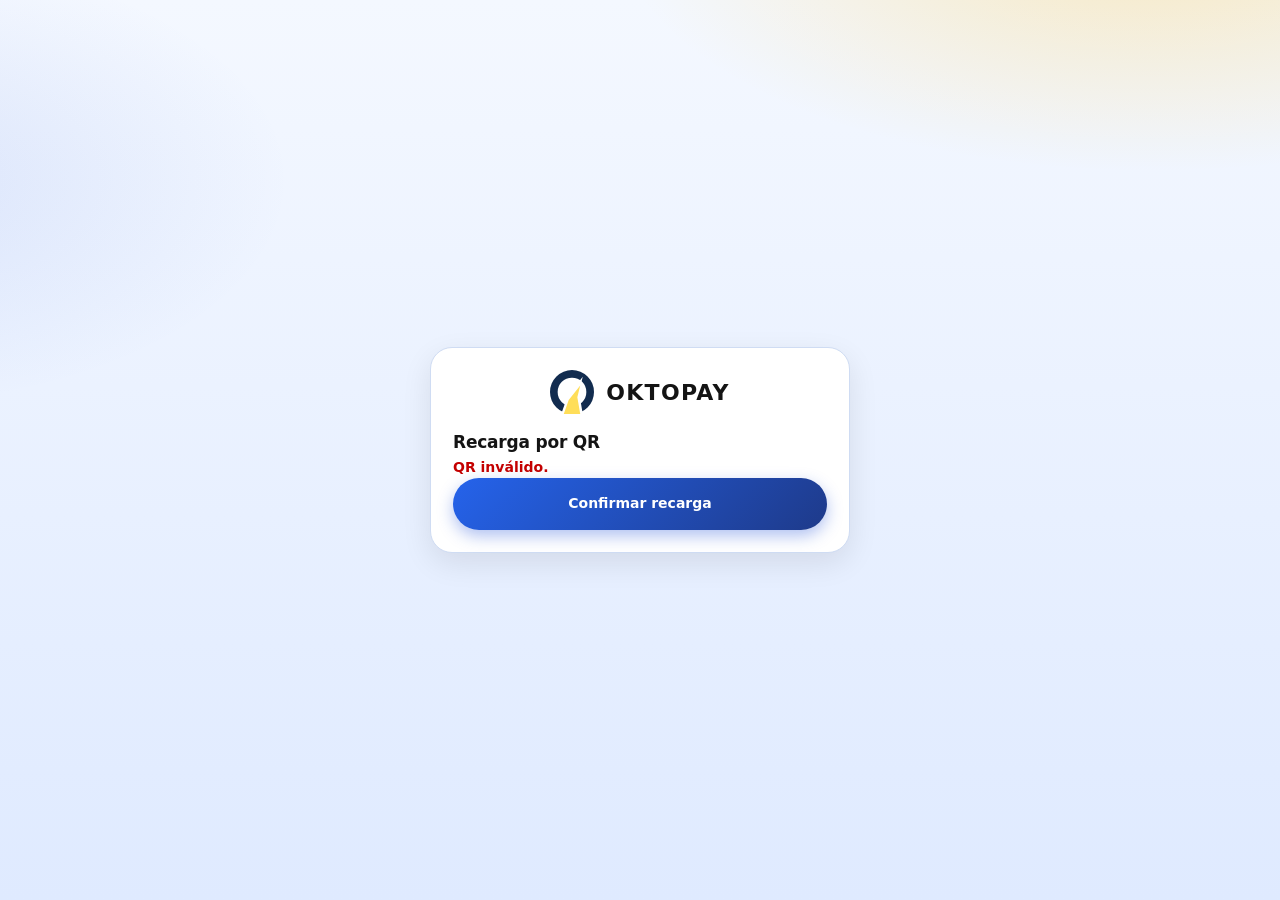
<file: pagar.html>
<!doctype html>
<html lang="pt-BR">
<head>
  <meta charset="utf-8">
  <meta name="viewport" content="width=device-width, initial-scale=1, viewport-fit=cover">
  <meta name="okto-guard" content="off">
  <link rel="icon" href="logo.svg" type="image/svg+xml">
  <title>OKTOPAY · Recarga por QR</title>
  <script>
    (function () {
      var t = null;
      try { t = localStorage.getItem("oktopay-tema"); } catch (e) {}
      if (t !== "dark" && t !== "light") t = matchMedia("(prefers-color-scheme: dark)").matches ? "dark" : "light";
      document.documentElement.dataset.theme = t;
      document.documentElement.dataset.paleta = "oceano";
    })();
  </script>
  <link rel="stylesheet" href="style.css">
</head>
<body>
<main class="auth">
  <section class="cartao auth-card" aria-labelledby="t-auth">
    <div class="auth-marca"><img src="logo.svg" alt="" width="44" height="44"><span>OKTOPAY</span></div>
    <h2 id="t-auth">Recarga por QR</h2>
    <p class="sub" id="sub">Carregando…</p>
    <div class="qr-valor" id="valor" hidden></div>
    <p class="auth-msg" id="msg" role="alert" aria-live="polite"></p>
    <button class="btn" type="button" id="btn" hidden>Confirmar recarga</button>
    <p class="sub" id="nota" hidden>Você não paga nada e não precisa de conta. O pedido só vira saldo depois que a operação aprovar.</p>
  </section>
</main>
<script>
  const FN = "https://hlwanayvphieizohlltp.supabase.co/functions/v1/qr";
  const token = new URLSearchParams(location.search).get("t") || "";
  const $ = (id) => document.getElementById(id);
  const brl = (n) => Number(n).toLocaleString("pt-BR", { style: "currency", currency: "BRL" });
  const erro = (t) => { $("sub").textContent = ""; $("msg").className = "auth-msg erro"; $("msg").textContent = t; };

  (async () => {
    if (!token) return erro("QR inválido.");
    try {
      const r = await fetch(FN + "?t=" + encodeURIComponent(token));
      const d = await r.json();
      if (!r.ok) return erro(d.erro || "Não foi possível abrir este QR.");
      $("sub").textContent = "Adicionar saldo na carteira de " + d.nome;
      $("valor").textContent = brl(d.valor); $("valor").hidden = false;
      $("btn").hidden = false; $("nota").hidden = false;
      $("btn").addEventListener("click", async () => {
        $("btn").disabled = true; $("msg").className = "auth-msg"; $("msg").textContent = "Enviando…";
        try {
          const r2 = await fetch(FN, { method: "POST", headers: { "Content-Type": "application/json" }, body: JSON.stringify({ acao: "confirmar", token }) });
          const d2 = await r2.json();
          if (!r2.ok) { $("btn").disabled = false; return erro(d2.erro || "Não foi possível confirmar."); }
          $("btn").hidden = true; $("nota").hidden = true;
          $("sub").textContent = "Tudo certo!";
          $("msg").className = "auth-msg ok"; $("msg").textContent = d2.aviso;
        } catch (e) { $("btn").disabled = false; erro("Sem conexão. Tente de novo."); }
      });
    } catch (e) { erro("Sem conexão. Tente de novo."); }
  })();
</script>
</body>
</html>
</file>
<file: style.css>
/* OKTOPAY · front-end (interface do visitante + painel)
   Implementa: SPEC_DO_AGENTE.md seções 3 (Entrada/Saída) e 7 (casos de teste na tela).
   Paleta: preto, vermelho e dourado (bandeira da Alemanha). Tema claro/escuro via [data-theme]. */

:root {
  --bg: #fffaf0;
  --bg-2: #ffefbf;
  --surface: #ffffff;
  --ink: #141414;
  --muted: #6b6558;
  --line: #f1dfa6;
  --brand: #ffce00;
  --brand-2: #dd0000;
  --brand-dark: #7a5800;
  --brand-soft: #fff3c2;
  --navy: #0b0b0b;
  --navy-2: #2b2b2b;
  --ok: #17a05d;
  --ok-soft: #dcf5e8;
  --err: #c40000;
  --err-soft: #fde1e1;
  --warn: #7a5800;
  --warn-soft: #fff1b8;
  --radius: 22px;
  --shadow: 0 10px 30px rgba(0, 0, 0, .09);
  --shadow-hover: 0 16px 38px rgba(0, 0, 0, .16);
  --grad-brand: linear-gradient(135deg, var(--g1), var(--g2));
  --g1: #e60000; --g2: #a80000;
  --a1-rgb: 255, 206, 0; --a2-rgb: 221, 0, 0;
  --brand-3: #ff9a00;
  --cat1: #dd0000; --cat2: #ffce00; --cat3: #6b6b6b; --cat4: #8c0000; --cat5: #b38600;
  --fg1: #fff; --fg2: #111; --fg3: #fff; --fg4: #fff; --fg5: #fff;
  --flag: linear-gradient(90deg, var(--f1) 0 33.33%, var(--brand-2) 33.33% 66.66%, var(--brand) 66.66% 100%);
  --f1: #000;
  --well: #fffaf0;
  --nav-h: 66px;
  color-scheme: light;
}

/* modo escuro: fundo bem escuro, cards "elevados" e bordas visíveis */
:root[data-theme="dark"] {
  --bg: #07070a;
  --bg-2: #101015;
  --surface: #202028;
  --well: #111116;
  --ink: #f8f2e4;
  --muted: #b8b2c2;
  --line: #43434f;
  --brand: #ffce00;
  --brand-2: #ff3030;
  --brand-dark: #ffe27a;
  --brand-soft: #3d3200;
  --navy: #000000;
  --navy-2: #26262e;
  --ok: #55d894;
  --ok-soft: #12362a;
  --err: #ff8080;
  --err-soft: #43191b;
  --warn: #ffd84d;
  --warn-soft: #3a2f06;
  --shadow: 0 12px 32px rgba(0, 0, 0, .65), inset 0 1px 0 rgba(255, 255, 255, .07);
  --shadow-hover: 0 18px 40px rgba(0, 0, 0, .8), inset 0 1px 0 rgba(255, 255, 255, .1);
  color-scheme: dark;
}
:root[data-theme="dark"] .cartao { background-image: linear-gradient(180deg, rgba(255, 255, 255, .045), rgba(255, 255, 255, 0) 55%); border-color: var(--line); }
:root[data-theme="dark"] .cartao:hover { border-color: #5a5a68; }
:root[data-theme="dark"] .saldo { border: 1px solid rgba(var(--a1-rgb), .35); }
:root[data-theme="dark"] .topo { box-shadow: 0 8px 26px rgba(0, 0, 0, .8); }
:root[data-theme="dark"] .atalhos button:hover { color: #fff; }
:root[data-theme="dark"] .barra { background: #34343e; }
:root[data-theme="dark"] .mini > div,
:root[data-theme="dark"] .rasc { border-color: #3a3a46; }
:root[data-theme="dark"] .extrato li { border-bottom: 1px solid #2c2c36; border-radius: 0; margin: 0; padding-left: 0; padding-right: 0; }
:root[data-theme="dark"] .extrato li:last-child { border-bottom: 0; }
:root[data-theme="dark"] .extrato li:hover { background: rgba(var(--a1-rgb), .06); }

* { box-sizing: border-box; }
html { -webkit-text-size-adjust: 100%; scroll-behavior: smooth; scroll-padding-top: calc(var(--nav-h) + 16px); }

body {
  margin: 0;
  color: var(--ink);
  font-family: "Inter", system-ui, -apple-system, "Segoe UI", Roboto, Helvetica, Arial, sans-serif;
  line-height: 1.5;
  min-height: 100vh;
  background:
    radial-gradient(900px 420px at 90% -80px, rgba(var(--a1-rgb), .26), transparent 60%),
    radial-gradient(700px 380px at -10% 20%, rgba(var(--a2-rgb), .10), transparent 60%),
    linear-gradient(180deg, var(--bg), var(--bg-2));
  background-color: var(--bg-2);
  background-repeat: no-repeat;
  transition: background-color .3s ease, color .3s ease;
}

h1, h2, h3 { margin: 0; line-height: 1.2; letter-spacing: -.2px; }
p { margin: 0; }
button, input, textarea { font: inherit; color: inherit; }

/* ---------- ícones ---------- */
.i {
  width: 20px; height: 20px; flex: none;
  fill: none; stroke: currentColor; stroke-width: 2; stroke-linecap: round; stroke-linejoin: round;
}
.i.p { width: 16px; height: 16px; }
.i.g { width: 24px; height: 24px; }

/* ---------- animações ---------- */
@keyframes subir { from { opacity: 0; transform: translateY(14px); } to { opacity: 1; transform: none; } }
@keyframes crescer { from { width: 0; } to { width: var(--p); } }
@keyframes brilho { 0% { background-position: 0% 50%; } 100% { background-position: 200% 50%; } }
@keyframes pulso { 0% { box-shadow: 0 0 0 0 rgba(23, 160, 93, .55); } 100% { box-shadow: 0 0 0 10px rgba(23, 160, 93, 0); } }

.col > * { animation: subir .55s cubic-bezier(.2, .7, .2, 1) both; }
.col > *:nth-child(2) { animation-delay: .1s; }

/* ---------- navbar ---------- */
.topo {
  background:
    linear-gradient(120deg, var(--navy), var(--navy-2));
  color: #fff;
  position: sticky; top: 0; z-index: 30;
  box-shadow: 0 6px 22px rgba(0, 0, 0, .35);
}
.topo-in {
  max-width: 1180px; margin: 0 auto; height: var(--nav-h); padding: 0 16px;
  display: flex; align-items: center; gap: 18px;
}
.marca { display: flex; align-items: center; gap: 12px; font-weight: 900; font-size: 21px; letter-spacing: 1px; color: #fff; text-decoration: none; }
.marca-logo {
  width: 40px; height: 40px; border-radius: 13px;
  background: var(--grad-brand);
  display: grid; place-items: center; color: #fff;
  box-shadow: 0 6px 16px rgba(var(--a2-rgb), .45);
  transform: rotate(-6deg); transition: transform .25s ease;
}
.marca:hover .marca-logo { transform: rotate(6deg) scale(1.08); }
.marca small { display: block; font-weight: 500; font-size: 11px; opacity: .72; letter-spacing: .3px; }

.nav-links { display: flex; gap: 4px; margin: 0 auto; background: rgba(255, 255, 255, .08); padding: 4px; border-radius: 999px; }
.nav-links a {
  display: inline-flex; align-items: center; gap: 8px;
  color: #fff; text-decoration: none; font-size: 14px; font-weight: 600;
  padding: 8px 14px; border-radius: 999px; opacity: .78; transition: all .2s ease; white-space: nowrap;
}
.nav-links a:hover { opacity: 1; background: rgba(255, 255, 255, .12); }
.nav-links a.ativo { background: var(--grad-brand); opacity: 1; box-shadow: 0 4px 12px rgba(var(--a2-rgb), .45); }

.topo-acoes { display: flex; align-items: center; gap: 10px; margin-left: auto; }
.nav-links + .topo-acoes { margin-left: 0; }

.icone-btn {
  width: 40px; height: 40px; border-radius: 12px; border: 0; cursor: pointer;
  display: grid; place-items: center; color: #fff;
  background: rgba(255, 255, 255, .1); transition: background .2s ease, transform .15s ease;
}
.icone-btn:hover { background: rgba(255, 255, 255, .2); transform: translateY(-1px); }
.icone-btn:active { transform: scale(.94); }
.icone-btn .sol { display: none; }
:root[data-theme="dark"] .icone-btn .sol { display: block; }
:root[data-theme="dark"] .icone-btn .lua { display: none; }

.perfil { border: 0; color: inherit; font: inherit; text-align: left; cursor: pointer; display: flex; align-items: center; gap: 10px; padding: 4px 12px 4px 4px; border-radius: 999px; background: rgba(255, 255, 255, .08); }
.avatar {
  width: 32px; height: 32px; border-radius: 50%; display: grid; place-items: center;
  background: var(--brand); color: #111; font-weight: 900; font-size: 12px;
}
.perfil-txt { font-size: 13px; font-weight: 700; line-height: 1.2; }
.perfil-txt small { display: block; font-weight: 500; font-size: 11px; opacity: .7; letter-spacing: 1px; }

/* barra inferior (celular) */
.tabbar {
  display: none;
  position: fixed; left: 0; right: 0; bottom: 0; z-index: 30;
  background: linear-gradient(120deg, var(--navy), var(--navy-2));
  border-top: 1px solid rgba(255, 255, 255, .14);
  padding: 6px 6px calc(6px + env(safe-area-inset-bottom));
  justify-content: space-around;
}
.tabbar a {
  flex: 1; display: flex; flex-direction: column; align-items: center; gap: 2px;
  color: #fff; text-decoration: none; font-size: 11px; font-weight: 600;
  padding: 6px 2px; border-radius: 12px; opacity: .65; transition: all .2s ease;
}
.tabbar a.ativo { opacity: 1; background: rgba(255, 255, 255, .1); color: var(--brand); }

/* ---------- layout ---------- */
.pagina { max-width: 1180px; margin: 0 auto; padding: 18px 16px 56px; }

.aviso-fixo {
  display: flex; align-items: center; gap: 10px;
  background: var(--warn-soft); color: var(--warn);
  border: 1px dashed var(--brand); border-radius: 14px;
  padding: 11px 16px; font-size: 14px; font-weight: 700; margin-bottom: 18px;
}

/* duas colunas independentes: sem buraco em branco */
.grade { display: grid; gap: 18px; grid-template-columns: minmax(0, 1fr); align-items: stretch; }
.col { display: flex; flex-direction: column; gap: 18px; min-width: 0; }
.col > :last-child { flex: 1; }

@media (min-width: 900px) {
  .grade { grid-template-columns: minmax(0, 1fr) minmax(0, 1.08fr); }
}

/* no celular as colunas "somem" e a ordem passa a ser pela importância */
@media (max-width: 899px) {
  .col { display: contents; }
  .col > * { animation-delay: 0s !important; }
}

.cartao {
  background: var(--surface);
  border: 1px solid var(--line);
  border-radius: var(--radius);
  box-shadow: var(--shadow);
  padding: 22px;
  transition: transform .25s ease, box-shadow .25s ease, background .3s ease;
}
.cartao:hover { transform: translateY(-3px); box-shadow: var(--shadow-hover); }
.cartao h2 { font-size: 17px; margin-bottom: 4px; font-weight: 800; display: flex; align-items: center; gap: 10px; }
.cartao h2 .i { color: var(--brand-2); }
:root[data-theme="dark"] .cartao h2 .i { color: var(--brand); }
.sub { color: var(--muted); font-size: 13px; }

/* ---------- saldo ---------- */
.saldo {
  position: relative; overflow: hidden;
  background:
    radial-gradient(260px 200px at 100% 0%, rgba(var(--a1-rgb), .45), transparent 70%),
    radial-gradient(220px 200px at 0% 120%, rgba(var(--a2-rgb), .35), transparent 70%),
    linear-gradient(140deg, var(--navy), var(--navy-2));
  color: #fff;
  border: 0;
}
.saldo::after {
  content: ""; position: absolute; right: -50px; top: -50px; width: 170px; height: 170px;
  border-radius: 50%; border: 28px solid rgba(255, 255, 255, .06); pointer-events: none;
}
.saldo-topo { display: flex; justify-content: space-between; align-items: center; gap: 10px; position: relative; z-index: 1; }
.saldo .rotulo { font-size: 13px; opacity: .8; font-weight: 600; text-transform: uppercase; letter-spacing: 1px; display: flex; align-items: center; gap: 8px; }
.olho {
  width: 38px; height: 38px; border-radius: 12px; border: 0; cursor: pointer; color: #fff;
  background: rgba(255, 255, 255, .14); display: grid; place-items: center;
  transition: background .2s ease, transform .15s ease;
}
.olho:hover { background: rgba(255, 255, 255, .26); }
.olho:active { transform: scale(.92); }
.olho .fechado { display: none; }
.saldo.oculto .olho .aberto { display: none; }
.saldo.oculto .olho .fechado { display: block; }

.saldo .valor {
  font-size: 46px; font-weight: 900; margin: 6px 0 14px; letter-spacing: -1.5px; position: relative; z-index: 1;
  background: linear-gradient(100deg, #fff 20%, var(--brand) 50%, #fff 80%);
  background-size: 200% auto;
  -webkit-background-clip: text; background-clip: text; color: transparent;
  animation: brilho 5s linear infinite;
  font-variant-numeric: tabular-nums;
}
.saldo.oculto .valor { animation: none; letter-spacing: 1px; }
.saldo .linha { display: flex; gap: 22px; flex-wrap: wrap; font-size: 13px; opacity: .92; position: relative; z-index: 1; }
.saldo .linha b { display: block; font-size: 17px; margin-top: 2px; font-variant-numeric: tabular-nums; }
.saldo .cartao-num {
  margin-top: 16px; font-size: 13px; letter-spacing: 3px; opacity: .85; position: relative; z-index: 1;
  display: inline-flex; align-items: center; gap: 8px; padding: 6px 14px; border-radius: 999px; background: rgba(255, 255, 255, .1);
}
.acoes { display: flex; gap: 10px; margin-top: 18px; flex-wrap: wrap; position: relative; z-index: 1; }

/* ---------- botões ---------- */
.btn {
  display: inline-flex; align-items: center; justify-content: center; gap: 8px;
  border: 0; cursor: pointer; border-radius: 999px;
  padding: 12px 22px; font-weight: 800; font-size: 14px;
  background: var(--grad-brand); color: #fff;
  box-shadow: 0 6px 16px rgba(var(--a2-rgb), .35);
  transition: transform .15s ease, box-shadow .15s ease, filter .15s ease;
}
.btn:hover { transform: translateY(-2px); box-shadow: 0 10px 22px rgba(var(--a2-rgb), .45); filter: brightness(1.05); }
.btn:active { transform: scale(.96); }
.btn:disabled { opacity: .5; cursor: not-allowed; transform: none; box-shadow: none; }
.btn.claro { background: rgba(255, 255, 255, .16); color: #fff; box-shadow: none; backdrop-filter: blur(4px); }
.btn.claro:hover { background: rgba(255, 255, 255, .26); box-shadow: none; }
.btn.ok { background: linear-gradient(135deg, #17a05d, #0f8a4c); box-shadow: 0 6px 16px rgba(23, 160, 93, .35); }
.btn.perigo { background: transparent; color: var(--err); border: 2px solid var(--err); box-shadow: none; }
.btn.perigo:hover { background: var(--err-soft); box-shadow: none; }
.btn.fantasma { background: var(--brand-soft); color: var(--brand-dark); box-shadow: none; }
:focus-visible { outline: 3px solid var(--brand); outline-offset: 3px; }

/* ---------- categorias ---------- */
#gastos { display: flex; flex-direction: column; }
.cat { margin-top: 16px; display: grid; gap: 14px; flex: 1; align-content: space-between; }
.cat-item .topo-linha { display: flex; justify-content: space-between; gap: 8px; font-size: 14px; margin-bottom: 6px; }
.cat-item .topo-linha span:last-child { font-weight: 800; white-space: nowrap; }
.barra { height: 12px; background: var(--line); border-radius: 999px; overflow: hidden; }
.barra i {
  display: block; height: 100%; width: var(--p); border-radius: 999px;
  background: linear-gradient(90deg, var(--cor, var(--brand)), color-mix(in srgb, var(--cor, var(--brand)) 60%, #fff));
  animation: crescer 1.1s cubic-bezier(.2, .7, .2, 1) both .3s;
}

.mini { margin-top: auto; padding-top: 18px; display: grid; grid-template-columns: repeat(3, minmax(0, 1fr)); gap: 10px; }
.mini > div { background: var(--well); border: 1px solid var(--line); border-radius: 16px; padding: 12px; }
.mini .i { color: var(--brand-2); margin-bottom: 4px; }
:root[data-theme="dark"] .mini .i { color: var(--brand); }
.mini b { display: block; font-size: 16px; line-height: 1.2; }
.mini span { font-size: 12px; color: var(--muted); }
@media (max-width: 420px) { .mini { gap: 8px; } .mini > div { padding: 10px; } .mini b { font-size: 14px; } .mini span { font-size: 11px; } }

/* ---------- extrato ---------- */
#extrato { display: flex; flex-direction: column; }
.extrato { list-style: none; margin: 12px 0 0; padding: 0; }
.extrato li {
  display: grid; grid-template-columns: auto 1fr auto; gap: 14px; align-items: center;
  padding: 11px 8px; margin: 0 -8px; border-radius: 14px; transition: background .2s ease;
}
.extrato li:hover { background: var(--brand-soft); }
.ico {
  width: 42px; height: 42px; border-radius: 14px; display: grid; place-items: center;
  background: var(--brand-soft); color: var(--brand-dark); transition: transform .2s ease;
}
.ico.estorno, .ico.recarga { background: var(--ok-soft); color: var(--ok); }
.ico.saque { background: var(--err-soft); color: var(--err); }
.extrato li:hover .ico { transform: scale(1.1) rotate(-6deg); }
.extrato .nome { font-weight: 700; font-size: 14px; }
.extrato .meta { color: var(--muted); font-size: 12px; }
.extrato .quanto { font-weight: 800; font-size: 14px; text-align: right; white-space: nowrap; }
.pos { color: var(--ok); }
.neg { color: var(--ink); }

/* ---------- assistente ---------- */
.assistente { position: relative; overflow: hidden; }
.assistente::before { content: ""; position: absolute; left: 0; right: 0; top: 0; height: 6px; background: var(--flag); }
.assistente h2 { margin-top: 4px; }
.assistente textarea {
  width: 100%; min-height: 90px; resize: vertical; margin-top: 10px;
  background: var(--well); border: 2px solid var(--line); border-radius: 16px; padding: 14px;
  transition: border-color .2s ease, box-shadow .2s ease;
}
.assistente textarea:focus { border-color: var(--brand); outline: none; box-shadow: 0 0 0 4px rgba(var(--a1-rgb), .35); }
.rodape-form { display: flex; justify-content: space-between; align-items: center; gap: 10px; margin-top: 12px; flex-wrap: wrap; }
.contador { font-size: 12px; color: var(--muted); font-variant-numeric: tabular-nums; }

.atalhos { display: flex; flex-wrap: wrap; gap: 8px; margin-top: 14px; }
.atalhos button {
  border: 1.5px solid var(--line); background: var(--well); cursor: pointer;
  border-radius: 999px; padding: 8px 14px; font-size: 13px; font-weight: 600;
  transition: all .18s ease;
}
.atalhos button:hover {
  border-color: transparent; background: var(--grad-brand); color: #fff;
  transform: translateY(-2px); box-shadow: 0 6px 14px rgba(var(--a2-rgb), .3);
}

.resposta {
  margin-top: 18px; padding: 16px 18px; border-radius: 16px;
  background: var(--well); border: 1px solid var(--line); border-left: 5px solid var(--brand);
  font-size: 15px; animation: subir .4s ease both;
}
.resposta:empty { display: none; }
.resposta p { margin: 0 0 10px; }
.resposta p:last-child, .resposta ul:last-child { margin-bottom: 0; }
.resposta ul { margin: 0 0 10px; padding-left: 20px; }
.resposta li { margin-bottom: 4px; }
.resposta.erro { background: var(--err-soft); color: var(--err); border-color: transparent; border-left-color: var(--err); }

/* ---------- memória da conversa (assistente) ---------- */
.memoria { margin-top: 14px; padding: 12px 14px; border-radius: 16px; background: var(--well); border: 1px solid var(--line); }
.mem-topo { display: flex; align-items: center; justify-content: space-between; gap: 10px; flex-wrap: wrap; }
.mem-titulo { display: flex; align-items: baseline; gap: 8px; flex-wrap: wrap; font-size: 13px; font-weight: 800; }
.mem-titulo .i { color: var(--brand-2); align-self: center; }
:root[data-theme="dark"] .mem-titulo .i { color: var(--brand); }
.mem-titulo small { color: var(--muted); font-size: 12px; font-weight: 600; }
.btn-limpar {
  display: inline-flex; align-items: center; gap: 6px; cursor: pointer;
  border: 1.5px solid var(--line); background: var(--surface); color: var(--ink);
  border-radius: 999px; padding: 7px 14px; font-size: 13px; font-weight: 700;
  transition: all .18s ease;
}
.btn-limpar:hover:not(:disabled) { border-color: var(--brand-2); color: var(--brand-2); }
.btn-limpar:disabled { opacity: .5; cursor: not-allowed; }
.mem-barra { margin-top: 10px; height: 8px; border-radius: 999px; background: var(--line); overflow: hidden; }
.mem-barra > i { display: block; height: 100%; width: 0; border-radius: inherit; background: var(--ok); transition: width .4s ease, background .2s ease; }
.mem-barra.atencao > i { background: var(--brand-3); }
.mem-barra.cheio > i { background: var(--err); }
.mem-detalhe { margin: 8px 0 0; font-size: 12px; color: var(--muted); font-variant-numeric: tabular-nums; }

.conversa { display: grid; gap: 10px; margin-top: 14px; max-height: 55vh; overflow-y: auto; padding-right: 4px; }
.conversa:empty { display: none; }
.msg { max-width: 92%; padding: 12px 14px; border-radius: 16px; font-size: 15px; overflow-wrap: anywhere; animation: subir .3s ease both; }
.msg p { margin: 0 0 8px; }
.msg p:last-child, .msg ul:last-child { margin-bottom: 0; }
.msg ul { margin: 0 0 8px; padding-left: 20px; }
.msg li { margin-bottom: 4px; }
.msg.eu { justify-self: end; background: var(--brand-soft); border: 1px solid var(--line); white-space: pre-wrap; }
.msg.ia { justify-self: start; background: var(--well); border: 1px solid var(--line); border-left: 5px solid var(--brand); }
.msg.pensando { color: var(--muted); font-style: italic; }
.conversa-aviso { justify-self: center; text-align: center; font-size: 12px; font-weight: 700; color: var(--warn); background: var(--warn-soft); border-radius: 999px; padding: 6px 14px; }

.passos { margin-top: 16px; }
.passos h3 { font-size: 12px; text-transform: uppercase; letter-spacing: 1px; color: var(--muted); margin-bottom: 10px; }
.passos ol { list-style: none; margin: 0; padding: 0; display: grid; gap: 8px; }
.passo {
  display: grid; grid-template-columns: auto 1fr; gap: 12px; align-items: start;
  font-size: 13px; padding: 10px 12px; border-radius: 12px; animation: subir .35s ease both;
}
.passo:nth-child(2) { animation-delay: .06s; }
.passo:nth-child(3) { animation-delay: .12s; }
.passo:nth-child(4) { animation-delay: .18s; }
.passo.ok { background: var(--ok-soft); }
.passo.falhou { background: var(--err-soft); }
.passo .marca-passo {
  width: 22px; height: 22px; border-radius: 50%; display: grid; place-items: center;
  font-weight: 900; font-size: 12px; color: #fff;
}
.passo.ok .marca-passo { background: var(--ok); }
.passo.falhou .marca-passo { background: var(--err); }
.passo code { font-weight: 800; }
.passo .detalhe { color: var(--muted); display: block; word-break: break-word; }

.meta-exec { margin-top: 12px; font-size: 12px; color: var(--muted); }

.carregando .btn-enviar { animation: brilho 1s linear infinite; background-size: 200% auto; }

/* ---------- painel ---------- */
.painel-grade { display: grid; gap: 18px; grid-template-columns: minmax(0, 1fr); }
@media (min-width: 900px) { .painel-grade { grid-template-columns: minmax(0, 1fr) minmax(0, 1.1fr); align-items: start; } }

.login { display: flex; gap: 10px; flex-wrap: wrap; margin-top: 14px; }
.login input {
  flex: 1 1 220px; background: var(--well); border: 2px solid var(--line);
  border-radius: 999px; padding: 12px 18px; transition: all .2s ease;
}
.login input:focus { border-color: var(--brand); outline: none; box-shadow: 0 0 0 4px rgba(var(--a1-rgb), .35); }

.lista-rasc { display: grid; gap: 14px; margin-top: 16px; }
.rasc {
  border: 1px solid var(--line); border-left: 5px solid var(--brand); border-radius: 16px;
  padding: 16px; background: var(--well); display: grid; gap: 8px;
  transition: transform .2s ease, box-shadow .2s ease;
}
.rasc:hover { transform: translateX(3px); box-shadow: var(--shadow); }
.rasc-topo { display: flex; justify-content: space-between; align-items: center; gap: 10px; flex-wrap: wrap; }
.rasc .tipo { font-weight: 900; text-transform: capitalize; }
.rasc .valor { font-weight: 900; font-size: 22px; letter-spacing: -.5px; }
.rasc .just { font-size: 14px; }
.rasc .ev { font-size: 12px; color: var(--muted); word-break: break-word; }
.rasc .botoes { display: flex; gap: 8px; flex-wrap: wrap; margin-top: 6px; }

.selo { display: inline-flex; align-items: center; gap: 6px; padding: 4px 12px; border-radius: 999px; font-size: 12px; font-weight: 800; }
.selo.aguardando_aprovacao { background: var(--warn-soft); color: var(--warn); }
.selo.aguardando_aprovacao::before { content: ""; width: 8px; height: 8px; border-radius: 50%; background: var(--ok); animation: pulso 1.4s ease-out infinite; }
.selo.aprovado { background: var(--ok-soft); color: var(--ok); }
.selo.recusado { background: var(--err-soft); color: var(--err); }

.vazio { color: var(--muted); font-size: 14px; padding: 12px 0; }

.tabela-exec { width: 100%; border-collapse: collapse; font-size: 13px; margin-top: 10px; }
.tabela-exec th, .tabela-exec td { text-align: left; padding: 10px 8px; border-top: 1px solid var(--line); vertical-align: top; }
.tabela-exec th { color: var(--muted); font-weight: 700; border-top: 0; text-transform: uppercase; font-size: 11px; letter-spacing: .8px; }
.tabela-exec tbody tr { transition: background .15s ease; }
.tabela-exec tbody tr:hover { background: var(--brand-soft); }
.rolagem { overflow-x: auto; }

.rodape { text-align: center; color: var(--muted); font-size: 12px; margin-top: 32px; }

/* ---------- prêmios ---------- */
.pontos { position: relative; overflow: hidden;
  background:
    radial-gradient(260px 200px at 100% 0%, rgba(var(--a1-rgb), .5), transparent 70%),
    radial-gradient(220px 200px at 0% 120%, rgba(var(--a2-rgb), .4), transparent 70%),
    linear-gradient(140deg, var(--navy), var(--navy-2));
  color: #fff; border: 0;
}
:root[data-theme="dark"] .pontos { border: 1px solid rgba(var(--a1-rgb), .35); }
.saldo h2 .i, .pontos h2 .i { color: var(--brand) !important; }
.pontos .rotulo { font-size: 13px; opacity: .85; font-weight: 600; text-transform: uppercase; letter-spacing: 1px; display: flex; align-items: center; gap: 8px; }
.pontos .valor { font-size: 52px; font-weight: 900; letter-spacing: -1.5px; margin: 6px 0 2px; color: var(--brand); font-variant-numeric: tabular-nums; }
.pontos .valor small { font-size: 18px; font-weight: 700; color: #fff; opacity: .8; letter-spacing: 0; margin-left: 6px; }
.nivel { display: inline-flex; align-items: center; gap: 6px; padding: 5px 12px; border-radius: 999px; background: rgba(255, 255, 255, .12); font-size: 13px; font-weight: 700; margin-top: 6px; }
.nivel .i { color: var(--brand); }
.prog { margin-top: 18px; }
.prog .topo-linha { display: flex; justify-content: space-between; font-size: 13px; opacity: .9; margin-bottom: 6px; gap: 8px; }
.prog .barra { background: rgba(255, 255, 255, .16); height: 12px; }
.prog .barra i { background: linear-gradient(90deg, var(--brand), var(--brand-3)); }
.stats3 { display: flex; gap: 22px; flex-wrap: wrap; margin-top: 18px; font-size: 13px; opacity: .92; }
.stats3 b { display: block; font-size: 17px; margin-top: 2px; font-variant-numeric: tabular-nums; }

.regras { list-style: none; margin: 14px 0 0; padding: 0; display: grid; gap: 12px; }
.regras li { display: grid; grid-template-columns: auto 1fr auto; gap: 14px; align-items: center; }
.regras .nome { font-weight: 700; font-size: 14px; }
.regras .meta { color: var(--muted); font-size: 12px; }
.regras .pts { font-weight: 900; color: var(--ok); white-space: nowrap; }
.regras .pts.neg { color: var(--err); }

.tabela-premios { width: 100%; border-collapse: collapse; font-size: 14px; margin-top: 12px; }
.tabela-premios th { text-align: left; color: var(--muted); font-weight: 700; text-transform: uppercase; font-size: 11px; letter-spacing: .8px; padding: 8px 10px; }
.tabela-premios td { padding: 12px 10px; border-top: 1px solid var(--line); vertical-align: middle; }
.tabela-premios tbody tr { transition: background .15s ease; }
.tabela-premios tbody tr:hover { background: var(--brand-soft); }
.tabela-premios .premio { display: flex; align-items: center; gap: 12px; font-weight: 700; }
.tabela-premios .custo { font-weight: 900; font-variant-numeric: tabular-nums; white-space: nowrap; }
.tabela-premios .custo .i { color: var(--brand-2); vertical-align: -4px; margin-right: 4px; }
:root[data-theme="dark"] .tabela-premios .custo .i { color: var(--brand); }
.tabela-premios .acao { text-align: right; white-space: nowrap; }
.btn.pequeno { padding: 8px 16px; font-size: 13px; }
.btn.travado { background: var(--well); color: var(--muted); border: 1px solid var(--line); box-shadow: none; cursor: not-allowed; }
.btn.travado:hover { transform: none; box-shadow: none; filter: none; }
.faltam { display: block; font-size: 11px; color: var(--muted); font-weight: 600; margin-top: 2px; }
.aviso-resgate { margin-top: 14px; }
.aviso-resgate:empty { display: none; }
.nota { color: var(--muted); font-size: 12px; margin-top: 14px; }

@media (max-width: 640px) {
  .tabela-premios thead { display: none; }
  .tabela-premios, .tabela-premios tbody, .tabela-premios tr, .tabela-premios td { display: block; width: 100%; }
  .tabela-premios tr { border-top: 1px solid var(--line); padding: 12px 0; display: grid; grid-template-columns: 1fr auto; gap: 4px 12px; align-items: center; }
  .tabela-premios td { border: 0; padding: 0; width: auto; }
  .tabela-premios td.categ { grid-column: 1; color: var(--muted); font-size: 12px; }
  .tabela-premios td.premio-c { grid-column: 1; }
  .tabela-premios td.custo { grid-column: 2; grid-row: 1; text-align: right; }
  .tabela-premios td.acao { grid-column: 2; grid-row: 2; }
}

/* ---------- paginação (uso com uma mão) ---------- */
.lista-pag.t-prox { animation: entraDir .28s ease both; }
.lista-pag.t-ant { animation: entraEsq .28s ease both; }
@keyframes entraDir { from { opacity: 0; transform: translateX(26px); } to { opacity: 1; transform: none; } }
@keyframes entraEsq { from { opacity: 0; transform: translateX(-26px); } to { opacity: 1; transform: none; } }
.area-pag { touch-action: pan-y; }

.pager { display: flex; align-items: center; gap: 10px; margin-top: 14px; padding-top: 12px; border-top: 1px solid var(--line); }
.pager[hidden] { display: none; }
.pg-btn {
  flex: 1; min-height: 52px; border-radius: 16px; border: 1.5px solid var(--line); background: var(--well);
  font-weight: 800; font-size: 14px; display: flex; align-items: center; justify-content: center; gap: 6px; cursor: pointer;
  transition: transform .12s ease, border-color .15s ease, background .15s ease;
}
.pg-btn:not(:disabled):hover { border-color: var(--brand-2); }
.pg-btn:not(:disabled):active { transform: scale(.95); }
.pg-btn.prox { background: var(--grad-brand); border-color: transparent; color: #fff; box-shadow: 0 6px 14px rgba(var(--a2-rgb), .3); }
.pg-btn:disabled { opacity: .38; cursor: not-allowed; box-shadow: none; }
.pg-info { min-width: 70px; text-align: center; font-size: 13px; color: var(--muted); font-variant-numeric: tabular-nums; }
.pg-info b { color: var(--ink); font-size: 17px; }
.pg-dots { display: flex; gap: 4px; justify-content: center; margin-top: 5px; }
.pg-dots i { width: 6px; height: 6px; border-radius: 50%; background: var(--line); transition: all .2s ease; }
.pg-dots i.on { width: 18px; border-radius: 99px; background: var(--brand-2); }
:root[data-theme="dark"] .pg-dots i.on { background: var(--brand); }

/* ---------- filtros (chips) ---------- */
.chips { display: flex; gap: 8px; overflow-x: auto; padding: 4px 2px 8px; margin: 10px -2px 0; scrollbar-width: none; -webkit-overflow-scrolling: touch; }
.chips::-webkit-scrollbar { display: none; }
.chip {
  flex: none; min-height: 42px; padding: 0 16px; border-radius: 999px; cursor: pointer;
  border: 1.5px solid var(--line); background: var(--well); font-weight: 700; font-size: 13px; transition: all .15s ease;
}
.chip:hover { border-color: var(--brand-2); }
.chip[aria-pressed="true"] { background: var(--grad-brand); border-color: transparent; color: #fff; box-shadow: 0 4px 12px rgba(var(--a2-rgb), .3); }

/* ---------- destaque: prêmio máximo ---------- */
.destaque { position: relative; overflow: hidden; }
.destaque::before { content: ""; position: absolute; left: 0; right: 0; top: 0; height: 6px; background: var(--flag); }
.destaque .linha-d { display: flex; gap: 14px; align-items: center; margin-top: 6px; }
.destaque .ico-g { width: 58px; height: 58px; border-radius: 18px; flex: none; display: grid; place-items: center; background: var(--grad-brand); color: #fff; box-shadow: 0 8px 18px rgba(var(--a2-rgb), .35); }
.destaque .ico-g .i { width: 28px; height: 28px; }
.badge { display: inline-flex; align-items: center; gap: 6px; padding: 3px 11px; border-radius: 999px; background: var(--brand); color: #111; font-weight: 900; font-size: 11px; text-transform: uppercase; letter-spacing: .6px; }
.destaque h2 { margin: 6px 0 2px; font-size: 18px; }
.destaque .barra i { background: linear-gradient(90deg, var(--brand), var(--brand-2)); }
.destaque .topo-linha { display: flex; justify-content: space-between; font-size: 13px; margin: 16px 0 6px; gap: 8px; }
.destaque .btn { width: 100%; margin-top: 14px; min-height: 50px; }

/* ---------- regras em blocos ---------- */
.regras.tiles { grid-template-columns: repeat(3, minmax(0, 1fr)); gap: 12px; }
.regras.tiles li { grid-template-columns: auto 1fr; align-items: start; background: var(--well); border: 1px solid var(--line); border-radius: 16px; padding: 14px; }
.regras.tiles .pts { grid-column: 1 / -1; font-size: 18px; }
@media (max-width: 899px) { .regras.tiles { grid-template-columns: 1fr; } }

/* ---------- atalhos de pontos na carteira ---------- */
.chip-pts {
  display: inline-flex; align-items: center; gap: 6px; padding: 7px 14px; border-radius: 999px; margin-top: 10px; margin-left: 8px;
  background: rgba(var(--a1-rgb), .16); color: var(--brand); font-weight: 800; font-size: 13px; text-decoration: none;
  border: 1px solid rgba(var(--a1-rgb), .4); position: relative; z-index: 1; transition: background .15s ease;
}
.chip-pts:hover { background: rgba(var(--a1-rgb), .28); }
.dica { font-size: 12px; opacity: .85; margin-top: 14px; display: flex; gap: 6px; align-items: center; position: relative; z-index: 1; }
.dica .i { color: var(--brand); }

/* ---------- folha de confirmação (bottom sheet) ---------- */
.sheet {
  border: 0; padding: 0; width: 100%; max-width: 520px; margin: auto auto 0;
  border-radius: 26px 26px 0 0; background: var(--surface); color: var(--ink);
  box-shadow: 0 -12px 40px rgba(0, 0, 0, .45);
}
.sheet[open] { animation: subirFolha .28s cubic-bezier(.2, .8, .2, 1); }
.sheet::backdrop { background: rgba(0, 0, 0, .6); backdrop-filter: blur(2px); }
@keyframes subirFolha { from { transform: translateY(40px); opacity: 0; } to { transform: none; opacity: 1; } }
.sheet-in { padding: 10px 20px calc(20px + env(safe-area-inset-bottom)); }
.sheet-alca { width: 44px; height: 5px; border-radius: 99px; background: var(--line); margin: 0 auto 14px; }
.sheet h3 { font-size: 18px; }
.sheet .linhas { margin: 14px 0; display: grid; gap: 8px; font-size: 14px; }
.sheet .linhas div { display: flex; justify-content: space-between; gap: 10px; }
.sheet .linhas b { font-variant-numeric: tabular-nums; }
.sheet label { display: block; font-weight: 700; font-size: 14px; margin-top: 6px; }
.sheet input[type="text"] {
  width: 100%; margin-top: 6px; min-height: 50px; padding: 0 16px; border-radius: 14px;
  background: var(--well); border: 2px solid var(--line);
}
.sheet input[type="text"]:focus { border-color: var(--brand); outline: none; box-shadow: 0 0 0 4px rgba(var(--a1-rgb), .3); }
.sheet .erro-campo { color: var(--err); font-size: 13px; margin-top: 6px; min-height: 18px; }
.sheet .acoes-folha { display: grid; gap: 10px; margin-top: 10px; }
.sheet .btn { min-height: 52px; font-size: 15px; width: 100%; }
@media (min-width: 640px) { .sheet { margin: auto; border-radius: 26px; } .sheet-in { padding-bottom: 20px; } }

/* ---------- aviso rápido (toast) ---------- */
.toast {
  position: fixed; left: 50%; bottom: 24px; transform: translate(-50%, 30px); opacity: 0; pointer-events: none; z-index: 60;
  max-width: min(92vw, 520px); padding: 14px 18px; border-radius: 16px; font-size: 14px; font-weight: 600;
  background: var(--navy); color: #fff; border: 1px solid rgba(var(--a1-rgb), .5); box-shadow: 0 14px 34px rgba(0, 0, 0, .5);
  transition: all .3s ease;
}
.toast.on { opacity: 1; transform: translate(-50%, 0); }
@media (max-width: 759px) { .toast { bottom: calc(92px + env(safe-area-inset-bottom)); } }

/* ---------- toque confortável no celular ---------- */
@media (max-width: 759px) {
  .btn { min-height: 46px; }
  .atalhos button { min-height: 42px; }
  .olho, .icone-btn { width: 44px; height: 44px; }
  .extrato li { padding-top: 13px; padding-bottom: 13px; }
  /* paginador gruda acima da barra inferior enquanto a lista está na tela, ao alcance do polegar */
  .pager {
    position: sticky; bottom: calc(76px + env(safe-area-inset-bottom)); z-index: 5;
    background: var(--surface); margin: 14px -6px -6px; padding: 10px 6px 6px;
    box-shadow: 0 -10px 14px -10px rgba(0, 0, 0, .25);
  }
}

/* ---------- páginas separadas ---------- */
a.btn { text-decoration: none; }
.pagina.estreita { max-width: 820px; }
.rodape a { color: var(--brand-2); font-weight: 700; text-decoration: none; }
:root[data-theme="dark"] .rodape a { color: var(--brand); }
.rodape a:hover { text-decoration: underline; }

/* início: saldo + atalhos */
.home-grade { display: grid; gap: 18px; grid-template-columns: minmax(0, 1fr); }
@media (min-width: 900px) { .home-grade { grid-template-columns: minmax(0, 1.05fr) minmax(0, 1fr); align-items: stretch; } }
.tiles-home { display: grid; grid-template-columns: repeat(2, minmax(0, 1fr)); gap: 14px; }
.tile {
  display: flex; flex-direction: column; justify-content: space-between; gap: 16px; min-height: 140px; padding: 18px;
  border-radius: var(--radius); background: var(--surface); border: 1px solid var(--line); box-shadow: var(--shadow);
  color: var(--ink); text-decoration: none; transition: transform .2s ease, box-shadow .2s ease, border-color .2s ease;
}
.tile:hover { transform: translateY(-3px); box-shadow: var(--shadow-hover); border-color: var(--brand-2); }
.tile:active { transform: scale(.97); }
.tile .ico-t { width: 48px; height: 48px; border-radius: 16px; display: grid; place-items: center; background: var(--brand-soft); color: var(--brand-dark); }
.tile b { display: block; font-size: 17px; }
.tile .s { display: block; font-size: 12px; color: var(--muted); margin-top: 2px; }
.tile-destaque { background: linear-gradient(140deg, var(--navy), var(--navy-2)); color: #fff; border-color: rgba(var(--a1-rgb), .4); }
.tile-destaque .ico-t { background: var(--grad-brand); color: #fff; }
.tile-destaque .s { color: var(--brand); font-weight: 700; }
:root[data-theme="dark"] .tile .ico-t { color: var(--brand); }
:root[data-theme="dark"] .tile-destaque .ico-t { color: #fff; }

/* resumo (lista de pares) */
.resumo { list-style: none; margin: 12px 0 0; padding: 0; }
.resumo li { display: flex; justify-content: space-between; gap: 12px; padding: 14px 0; border-top: 1px solid var(--line); font-size: 14px; }
.resumo li:first-child { border-top: 0; }
.resumo b { font-variant-numeric: tabular-nums; text-align: right; }

/* abas (prêmios) */
.tabs { display: flex; gap: 6px; padding: 5px; margin-top: 18px; background: var(--well); border: 1px solid var(--line); border-radius: 18px; }
.tab {
  flex: 1; min-height: 50px; border: 0; background: transparent; border-radius: 14px; cursor: pointer;
  font-weight: 800; font-size: 14px; color: var(--muted); transition: all .15s ease;
}
.tab:hover { color: var(--ink); }
.tab[aria-selected="true"] { background: var(--grad-brand); color: #fff; box-shadow: 0 4px 12px rgba(var(--a2-rgb), .3); }
#recentes, #regras { margin-top: 14px; }
#aba-premios { margin-top: 14px; display: grid; gap: 14px; }
[role="tabpanel"][hidden] { display: none !important; }

/* navbar com 6 itens em telas médias */
@media (max-width: 1180px) {
  .marca small { display: none; }
  .perfil { display: none; }
  .nav-links a { padding: 8px 11px; }
}
@media (min-width: 760px) and (max-width: 940px) {
  .nav-links a span { display: none; }
  .nav-links a { padding: 10px 14px; }
}

/* ---------- cards recolhíveis (saldo e pontos) ---------- */
.saldo-topo { cursor: pointer; align-items: center; }
.valor-linha { display: flex; align-items: center; gap: 12px; margin: 6px 0 14px; position: relative; z-index: 1; }
.saldo .valor-linha .valor { margin: 0; }
.seta {
  width: 44px; height: 44px; border-radius: 14px; border: 0; cursor: pointer; flex: none; color: #fff;
  background: rgba(255, 255, 255, .14); display: grid; place-items: center; position: relative; z-index: 1;
  transition: background .2s ease, transform .15s ease;
}
.seta:hover { background: rgba(255, 255, 255, .26); }
.seta:active { transform: scale(.92); }
.seta .i { transition: transform .3s ease; }
[data-colapsavel]:not(.colapsado) .seta .i { transform: rotate(180deg); }
.corpo-col { display: grid; grid-template-rows: 1fr; transition: grid-template-rows .3s ease, opacity .25s ease, visibility 0s; position: relative; z-index: 1; }
.corpo-in { overflow: hidden; min-height: 0; }
[data-colapsavel].colapsado .corpo-col { grid-template-rows: 0fr; opacity: 0; visibility: hidden; transition: grid-template-rows .3s ease, opacity .2s ease, visibility 0s .3s; }
[data-colapsavel].colapsado .oculta-col { display: none; }
.pontos.colapsado .valor { margin: 0; font-size: 40px; }
.saldo .saldo-topo, .pontos .saldo-topo { position: relative; z-index: 1; }

/* ---------- ajustes de responsividade ---------- */
#aba-premios { grid-template-columns: minmax(0, 1fr); }
.col, .cartao, .rolagem { min-width: 0; }
@media (max-width: 759px) {
  .tab { font-size: 13px; padding: 0 4px; line-height: 1.15; }
  .destaque .linha-d { align-items: flex-start; }
  .destaque .ico-g { width: 48px; height: 48px; border-radius: 16px; }
  .pontos .valor { font-size: 46px; }
}

.login input { min-width: 0; }
@media (max-width: 759px) {
  .tabela-premios .btn.pequeno { min-height: 42px; padding: 8px 16px; }
}
/* ---------- gastos por categoria (linhas em cartões) ---------- */
.gc-topo { display: flex; align-items: center; gap: 12px; flex-wrap: wrap; }
.gc-logo { color: var(--brand-2); display: grid; place-items: center; }
:root[data-theme="dark"] .gc-logo { color: var(--brand); }
.gc-logo .i { width: 30px; height: 30px; }
.gc-tit { flex: 1; min-width: 160px; }
.gc-tit h2 { margin: 0; font-size: 18px; }

.gcat { list-style: none; margin: 16px 0 0; padding: 0; display: grid; gap: 10px; }
.gc {
  display: grid; grid-template-columns: auto 1fr; gap: 14px; align-items: center; padding: 10px 14px 10px 10px;
  border-radius: 18px; background: var(--well); border: 1px solid var(--line); transition: transform .2s ease, box-shadow .2s ease;
}
.gc:hover { transform: translateX(3px); box-shadow: var(--shadow); }
.gc-ico { width: 52px; height: 52px; border-radius: 14px; display: grid; place-items: center; background: var(--cor); color: var(--fg, #fff); box-shadow: 0 6px 14px -6px var(--cor); }
.gc-meio { min-width: 0; }
.gc-linha { display: flex; align-items: baseline; gap: 10px; margin-bottom: 8px; }
.gc-nome { flex: 1; min-width: 0; font-weight: 600; font-size: 14px; }
.gc-val { font-size: 14px; white-space: nowrap; font-variant-numeric: tabular-nums; }
.gc-pct { min-width: 54px; text-align: right; font-weight: 800; font-size: 14px; font-variant-numeric: tabular-nums; color: color-mix(in srgb, var(--cor) 72%, var(--ink)); }
.gc .barra { height: 10px; }
.gc .barra i { background: var(--cor); }

.gc-rodape { display: grid; grid-template-columns: 1fr 1fr; margin-top: 16px; border: 1px solid var(--line); border-radius: 18px; background: var(--well); }
.gc-rodape > div { display: flex; align-items: center; gap: 12px; padding: 14px 16px; min-width: 0; }
.gc-rodape > div + div { border-left: 1px solid var(--line); }
.gc-rodape .i { color: var(--muted); }
.gc-rodape small { display: block; font-size: 12px; color: var(--muted); }
.gc-rodape b { font-size: 18px; font-variant-numeric: tabular-nums; }
@media (max-width: 420px) {
  .gc-ico { width: 44px; height: 44px; }
  .gc-linha { flex-wrap: wrap; gap: 2px 10px; }
  .gc-nome { flex-basis: 100%; }
  .gc-val { flex: 1; }
  .gc-rodape > div { padding: 12px; gap: 8px; }
  .gc-rodape .i { width: 20px; height: 20px; }
}

/* ---------- responsivo ---------- */
@media (max-width: 1040px) {
  .perfil-txt { display: none; }
  .perfil { padding: 4px; }
}
@media (max-width: 899px) {
  .nav-links { padding: 3px; }
  .nav-links a { padding: 8px 10px; font-size: 13px; }
}
@media (max-width: 759px) {
  :root { --nav-h: 58px; }
  .nav-links { display: none; }
  .tabbar { display: flex; }
  body { padding-bottom: 82px; }
  .topo-acoes, .nav-links + .topo-acoes { margin-left: auto; }
  .marca { font-size: 19px; }
  .marca-logo { width: 36px; height: 36px; }
  .cartao { padding: 18px; }
  .saldo .valor { font-size: 40px; }
  .pagina { padding-top: 14px; }
}

@media (prefers-reduced-motion: reduce) {
  *, *::before, *::after { animation: none !important; transition: none !important; }
  html { scroll-behavior: auto; }
}

/* ================= PALETAS (sem vermelho) =================
   Cada tela abre com uma paleta; o botão de paleta no topo aplica qualquer uma em todas. */
:root[data-paleta="oceano"] {
  --bg: #f4f8ff; --bg-2: #dfeaff; --line: #cfdcf3; --well: #f4f8ff;
  --brand: #ffb703; --a1-rgb: 255,183,3; --brand-2: #1d4ed8; --a2-rgb: 29,78,216;
  --brand-dark: #1e3a8a; --brand-soft: #dbe7ff; --navy: #0b1b3b; --navy-2: #1b3566;
  --muted: #55627d; --warn: #7a4a00; --warn-soft: #ffefc2;
  --g1: #2563eb; --g2: #1e3a8a; --brand-3: #ff8a00; --f1: #0b1b3b;
  --cat1: #1d4ed8; --cat2: #f59e0b; --cat3: #0e7490; --cat4: #7c3aed; --cat5: #475569;
  --fg1: #fff; --fg2: #111; --fg3: #fff; --fg4: #fff; --fg5: #fff;
}
:root[data-paleta="oceano"][data-theme="dark"] {
  --bg: #060b17; --bg-2: #0c1426; --surface: #17223a; --well: #0d1527; --line: #34456a;
  --brand-2: #5b9bff; --a2-rgb: 91,155,255; --brand-dark: #9cc2ff; --brand-soft: #14305f;
  --navy: #030814; --navy-2: #14213d; --muted: #aab6cf; --g1: #2f6df0; --g2: #1d3fa8;
  --warn: #ffb703; --warn-soft: #14305f;
}

/* ---------- seletor de período (menu próprio) ---------- */
.periodo { position: relative; }
.periodo-btn {
  display: inline-flex; align-items: center; gap: 10px; min-height: 46px; padding: 5px 14px 5px 6px; border-radius: 999px;
  border: 1.5px solid var(--line); background: var(--surface); color: var(--ink); font: inherit; font-weight: 800; font-size: 14px; cursor: pointer;
  box-shadow: 0 2px 8px rgba(0, 0, 0, .06); transition: border-color .2s ease, box-shadow .2s ease, transform .15s ease;
}
.periodo-btn:hover { border-color: var(--brand-2); transform: translateY(-1px); }
.periodo-btn:focus-visible, .periodo-btn[aria-expanded="true"] { outline: none; border-color: var(--brand-2); box-shadow: 0 0 0 4px rgba(var(--a2-rgb), .22); }
.periodo-ico { width: 34px; height: 34px; border-radius: 50%; display: grid; place-items: center; background: var(--brand-soft); color: var(--brand-2); }
:root[data-theme="dark"] .periodo-ico { color: var(--brand); }
.periodo-ico .i { width: 18px; height: 18px; }
.periodo-btn .seta-p { width: 16px; height: 16px; color: var(--muted); transition: transform .25s ease; }
.periodo-btn[aria-expanded="true"] .seta-p { transform: rotate(180deg); color: var(--brand-2); }
.periodo-lista {
  position: absolute; right: 0; top: calc(100% + 8px); z-index: 20; width: 270px; max-width: calc(100vw - 32px); max-height: 60vh; overflow-y: auto;
  margin: 0; padding: 6px; list-style: none; background: var(--surface); border: 1.5px solid var(--line); border-radius: 18px;
  box-shadow: var(--shadow-hover); transform-origin: top right; animation: abre .18s ease both;
}
.periodo-lista[hidden] { display: none; }
@keyframes abre { from { opacity: 0; transform: translateY(-6px) scale(.97); } to { opacity: 1; transform: none; } }
.periodo-lista .grupo { padding: 10px 12px 4px; font-size: 11px; font-weight: 800; letter-spacing: .9px; text-transform: uppercase; color: var(--muted); }
.periodo-lista [role="option"] {
  display: flex; align-items: center; gap: 10px; min-height: 46px; padding: 6px 12px; border-radius: 12px; cursor: pointer; font-weight: 600; font-size: 14px; outline: none;
}
.periodo-lista [role="option"] small { margin-left: auto; color: var(--muted); font-weight: 600; font-variant-numeric: tabular-nums; font-size: 12px; }
.periodo-lista [role="option"] .i { width: 16px; height: 16px; color: var(--brand-2); visibility: hidden; flex: none; }
:root[data-theme="dark"] .periodo-lista [role="option"] .i { color: var(--brand); }
.periodo-lista [role="option"]:hover, .periodo-lista [role="option"]:focus-visible { background: var(--brand-soft); }
.periodo-lista [role="option"][aria-selected="true"] { background: var(--brand-soft); font-weight: 800; }
.periodo-lista [role="option"][aria-selected="true"] .i { visibility: visible; }

/* ---------- seletor de paleta (topo) ---------- */
.pal-wrap { position: relative; }
.pal-menu {
  position: absolute; right: 0; top: calc(100% + 12px); z-index: 60; width: 350px; max-width: calc(100vw - 24px); padding: 8px;
  background: var(--surface); color: var(--ink); border: 1.5px solid var(--line); border-radius: 20px; box-shadow: var(--shadow-hover);
  transform-origin: top right; animation: abre .18s ease both;
}
.pal-menu[hidden] { display: none; }
.pal-menu h3 { font-size: 13px; padding: 8px 10px 2px; }
.pal-menu p { font-size: 12px; color: var(--muted); padding: 0 10px 8px; }
.pal-item {
  display: flex; align-items: center; gap: 12px; width: 100%; min-height: 54px; padding: 8px 10px; border: 0; border-radius: 14px; background: transparent;
  color: inherit; font: inherit; text-align: left; cursor: pointer;
}
.pal-item:hover, .pal-item:focus-visible { background: var(--brand-soft); outline: none; }
.pal-item[aria-checked="true"] { background: var(--brand-soft); box-shadow: inset 0 0 0 2px var(--brand-2); }
.pal-sw { display: flex; flex: none; }
.pal-sw i { width: 22px; height: 22px; border-radius: 50%; border: 2px solid var(--surface); margin-left: -7px; }
.pal-sw i:first-child { margin-left: 0; }
.pal-txt { flex: 1; min-width: 0; font-weight: 800; font-size: 14px; line-height: 1.25; }
.pal-txt small { display: block; font-weight: 500; font-size: 12px; color: var(--muted); }
.pal-item .i { width: 18px; height: 18px; color: var(--brand-2); visibility: hidden; flex: none; }
:root[data-theme="dark"] .pal-item .i { color: var(--brand); }
.pal-item[aria-checked="true"] .i { visibility: visible; }
.pal-sep { height: 1px; background: var(--line); margin: 6px 4px; }


/* ================= menu lateral (hambúrguer) ================= */
.perfil:hover { background: rgba(255, 255, 255, .16); }
.sem-rolagem { overflow: hidden; }
.gaveta-fundo { position: fixed; inset: 0; z-index: 70; background: rgba(0, 0, 0, .55); opacity: 0; transition: opacity .22s ease; }
.gaveta-fundo.aberta { opacity: 1; }
.gaveta-fundo[hidden], .gaveta[hidden] { display: none; }
.gaveta {
  position: fixed; top: 0; right: 0; bottom: 0; z-index: 80; width: min(400px, 100vw); display: flex; flex-direction: column;
  background: var(--bg); color: var(--ink); border-left: 1px solid var(--line); box-shadow: -18px 0 44px rgba(0, 0, 0, .4);
  transform: translateX(100%); transition: transform .24s cubic-bezier(.2, .7, .2, 1);
}
.gaveta.aberta { transform: none; }
.gv-topo { display: flex; align-items: center; gap: 14px; padding: 18px 16px; color: #fff; background: linear-gradient(120deg, var(--navy), var(--navy-2)); padding-top: calc(18px + env(safe-area-inset-top)); }
.gv-topo .avatar { width: 52px; height: 52px; font-size: 16px; flex: none; }
.gv-topo b { display: block; font-size: 16px; }
.gv-topo small { opacity: .75; letter-spacing: .5px; }
.gv-fechar { margin-left: auto; flex: none; }
.gv-corpo { flex: 1; overflow-y: auto; padding: 0 16px calc(28px + env(safe-area-inset-bottom)); overscroll-behavior: contain; }
.gv-sec h3 { font-size: 12px; text-transform: uppercase; letter-spacing: 1px; color: var(--muted); margin: 22px 4px 10px; }
.gv-rot { font-size: 13px; font-weight: 700; margin: 16px 4px 8px; }
.gv-card { background: var(--surface); border: 1px solid var(--line); border-radius: 18px; overflow: hidden; }
.gv-linha {
  display: flex; align-items: center; gap: 12px; width: 100%; min-height: 58px; padding: 10px 14px; border: 0; border-top: 1px solid var(--line);
  background: transparent; color: inherit; font: inherit; text-align: left; text-decoration: none; cursor: pointer;
}
.gv-card > :first-child { border-top: 0; }
button.gv-linha:hover, a.gv-linha:hover { background: var(--brand-soft); }
.gv-linha > .i { color: var(--brand-2); flex: none; }
:root[data-theme="dark"] .gv-linha > .i { color: var(--brand); }
.gv-linha .tx { flex: 1; min-width: 0; font-weight: 700; font-size: 14px; line-height: 1.25; }
.gv-linha .tx small { display: block; font-weight: 500; font-size: 12px; color: var(--muted); margin-top: 1px; }
.etq { flex: none; font-size: 11px; font-weight: 800; padding: 3px 9px; border-radius: 999px; background: var(--brand-soft); color: var(--brand-dark); }
.sw { position: relative; flex: none; width: 50px; height: 30px; border: 0; border-radius: 999px; background: var(--line); cursor: pointer; transition: background .2s ease; }
.sw::after { content: ""; position: absolute; top: 3px; left: 3px; width: 24px; height: 24px; border-radius: 50%; background: #fff; box-shadow: 0 1px 4px rgba(0, 0, 0, .35); transition: transform .2s ease; }
.sw[aria-checked="true"] { background: var(--brand-2); }
.sw[aria-checked="true"]::after { transform: translateX(20px); }
.seg { display: grid; grid-template-columns: repeat(3, minmax(0, 1fr)); gap: 4px; padding: 4px; background: var(--well); border: 1px solid var(--line); border-radius: 16px; }
.seg button {
  min-height: 48px; border: 0; border-radius: 12px; background: transparent; color: var(--muted); font: inherit; font-weight: 700; font-size: 13px;
  display: flex; align-items: center; justify-content: center; gap: 6px; cursor: pointer;
}
.seg button:hover { color: var(--ink); }
.seg button[aria-checked="true"] { background: var(--grad-brand); color: #fff; box-shadow: 0 4px 12px rgba(var(--a2-rgb), .3); }
.gv-pal { display: grid; gap: 4px; }
.gv-pal .pal-item { border: 1px solid var(--line); background: var(--surface); }
.aviso-g {
  position: fixed; left: 50%; bottom: calc(24px + env(safe-area-inset-bottom)); z-index: 90; transform: translate(-50%, 20px); opacity: 0; pointer-events: none;
  background: var(--navy); color: #fff; padding: 12px 18px; border-radius: 14px; font-size: 14px; font-weight: 600; max-width: calc(100vw - 32px);
  box-shadow: 0 14px 34px rgba(0, 0, 0, .5); transition: opacity .2s ease, transform .2s ease;
}
.aviso-g.on { opacity: 1; transform: translate(-50%, 0); }
@media (max-width: 759px) { .aviso-g { bottom: calc(96px + env(safe-area-inset-bottom)); } }

/* texto maior e menos movimento (configurações) */
:root[data-texto="grande"] .pagina { zoom: 1.12; }
:root[data-mov="reduzido"] *, :root[data-mov="reduzido"] *::before, :root[data-mov="reduzido"] *::after { animation: none !important; transition-duration: .01ms !important; scroll-behavior: auto !important; }

/* ================= carteira no PC ================= */
.desk-only { display: none; }
.ver-mais { display: inline-flex; align-items: center; gap: 4px; margin-top: 12px; font-weight: 800; font-size: 14px; color: var(--brand-2); text-decoration: none; }
:root[data-theme="dark"] .ver-mais { color: var(--brand); }
.ver-mais:hover { text-decoration: underline; }
@media (min-width: 900px) {
  .desk-only { display: block; }
  .home-grade { grid-template-columns: repeat(6, minmax(0, 1fr)); align-items: stretch; }
  .home-grade > .saldo { grid-column: span 4; }
  .home-grade > .home-pts { grid-column: span 2; }
  .home-grade > .tiles-home { grid-column: 1 / -1; grid-template-columns: repeat(4, minmax(0, 1fr)); }
  .home-grade > .home-rec, .home-grade > .home-cat { grid-column: span 3; }
  .tiles-home .tile { min-height: 96px; }
  /* saldo e pontos ficam sempre abertos no PC */
  [data-colapsavel] .seta { display: none; }
  [data-colapsavel].colapsado .corpo-col { grid-template-rows: 1fr; opacity: 1; visibility: visible; }
  [data-colapsavel].colapsado .oculta-col { display: flex; }
  .saldo-topo { cursor: default; }
  /* saldo em duas colunas: valores à esquerda, cartão e ações à direita */
  .saldo .corpo-in { display: grid; grid-template-columns: minmax(0, 1fr) auto; column-gap: 32px; align-items: start; }
  .saldo .valor-linha { grid-column: 1; grid-row: 1; }
  .saldo .linha { grid-column: 1; grid-row: 2; }
  .saldo .dica { grid-column: 1; grid-row: 3; }
  .saldo .sl-cartao { grid-column: 2; grid-row: 1 / 3; display: flex; flex-direction: column; align-items: flex-end; gap: 10px; }
  .saldo .sl-cartao .cartao-num, .saldo .sl-cartao .chip-pts { margin: 0; }
  .saldo .acoes { grid-column: 2; grid-row: 3; justify-content: flex-end; margin-top: 14px; }
}
/* cartão de pontos (PC) */
.home-pts { background: linear-gradient(140deg, var(--navy), var(--navy-2)); color: #fff; border-color: rgba(var(--a1-rgb), .4); flex-direction: column; gap: 10px; }
@media (min-width: 900px) { .home-pts.desk-only { display: flex; } }
.home-pts h2 .i { color: var(--brand); }
.hp-valor { font-size: 48px; font-weight: 900; line-height: 1; color: var(--brand); font-variant-numeric: tabular-nums; }
.hp-valor small { font-size: 16px; margin-left: 6px; opacity: .85; color: #fff; }
.hp-niv { display: inline-flex; align-items: center; gap: 6px; align-self: flex-start; padding: 5px 12px; border-radius: 999px; background: rgba(255, 255, 255, .12); font-weight: 700; font-size: 13px; }
.home-pts .prog .topo-linha { display: flex; justify-content: space-between; font-size: 12px; opacity: .9; margin-bottom: 6px; }
.home-pts .barra { background: rgba(255, 255, 255, .18); }
.home-pts .btn { margin-top: auto; align-self: flex-start; }
.home-rec .ver-mais, .home-cat .ver-mais { margin-top: 14px; }
.home-cat .gcat { margin-top: 12px; }
.home-cat .gc { padding: 8px 12px 8px 8px; }
.home-cat .gc-ico { width: 42px; height: 42px; border-radius: 12px; }

/* seletor de período no celular: folha fixa embaixo, dentro da tela */
@media (max-width: 759px) {
  .periodo-lista {
    position: fixed; left: 12px; right: 12px; top: auto; bottom: calc(86px + env(safe-area-inset-bottom)); width: auto; max-width: none;
    max-height: min(62vh, 440px); z-index: 60; transform-origin: bottom center; border-radius: 22px; box-shadow: 0 -10px 40px rgba(0, 0, 0, .35);
  }
  .periodo-lista [role="option"] { min-height: 52px; font-size: 15px; }
  .periodo-lista .grupo { padding-top: 12px; }
}

/* logo OKTOPAY (arquivo logo.svg) em um selo branco, para aparecer bem na barra escura */
.marca-logo { background: #fff; box-shadow: 0 6px 16px rgba(0, 0, 0, .35); transform: none; padding: 5px; }
.marca-logo img { width: 100%; height: 100%; display: block; }
.marca:hover .marca-logo { transform: scale(1.08); }

.grade.unico, .grade.unico { grid-template-columns: minmax(0, 1fr); }
@media (min-width: 900px) { .grade.unico { grid-template-columns: minmax(0, 1fr); } }

/* sem destaque azul ao tocar/clicar nos cards recolhíveis e botões */
html { -webkit-tap-highlight-color: transparent; }
button, a, .saldo-topo, [data-colapsavel] { -webkit-tap-highlight-color: transparent; }
.saldo-topo, .seta, .olho { user-select: none; -webkit-user-select: none; }
.saldo-topo:focus, .saldo-topo:active, .seta:focus, .seta:active, .olho:focus { outline: none; }
.seta:focus:not(:focus-visible), .olho:focus:not(:focus-visible) { outline: none; box-shadow: none; }
.seta:focus-visible, .olho:focus-visible { outline: 2px solid rgba(255, 255, 255, .7); outline-offset: 2px; }

/* regra geral: nada interativo é selecionado nem ganha contorno ao clicar/tocar (teclado continua com anel de foco) */
button, a, [role="button"], [role="tab"], [role="option"], [role="radio"], [role="switch"], summary, label, select,
.cartao h2, .saldo-topo, .tile, .tab, .chip, .pg-btn, .nav-links, .tabbar, .topo, .gaveta, .gv-linha, .periodo-btn, .btn, .icone-btn, .perfil {
  -webkit-tap-highlight-color: transparent; user-select: none; -webkit-user-select: none;
}
:focus:not(:focus-visible) { outline: none; }
button:focus:not(:focus-visible), a:focus:not(:focus-visible), [tabindex]:focus:not(:focus-visible) { box-shadow: none; }
:focus-visible { outline: 2px solid var(--brand-2); outline-offset: 2px; }
.topo :focus-visible, .saldo :focus-visible, .gaveta :focus-visible, .tabbar :focus-visible, .home-pts :focus-visible, .tile-destaque:focus-visible { outline-color: rgba(255, 255, 255, .8); }
input, textarea { user-select: text; -webkit-user-select: text; }

/* ---------- login / cadastro ---------- */
.auth { min-height: 100dvh; display: grid; place-items: center; padding: 24px 16px; }
.auth-card { width: 100%; max-width: 420px; }
.auth-marca { display: flex; align-items: center; justify-content: center; gap: 12px; margin-bottom: 18px; font-weight: 800; font-size: 22px; letter-spacing: .06em; }
.auth form { display: grid; gap: 14px; margin-top: 14px; }
.campo { display: grid; gap: 6px; font-size: 14px; font-weight: 600; }
.campo input { min-height: 48px; padding: 12px 14px; border-radius: 12px; border: 1.5px solid var(--line); background: var(--well); color: var(--ink); font: inherit; }
.campo input:focus { outline: 3px solid rgba(var(--a1-rgb), .55); border-color: var(--brand-2); }
.auth .btn { width: 100%; min-height: 50px; justify-content: center; }
.auth-msg { min-height: 20px; margin: 0; font-size: 14px; }
.auth-msg.erro { color: var(--err); font-weight: 600; }
.auth-msg.ok { color: var(--ok); font-weight: 600; }
.auth-troca { text-align: center; margin: 16px 0 0; font-size: 14px; }
.auth-troca a { color: var(--brand-dark); font-weight: 700; }
:root[data-theme="dark"] .auth-troca a { color: var(--brand); }

/* ---------- folhas do menu (perfil e notificações) ---------- */
.folha-corpo { margin: 10px 0 4px; max-height: 55vh; overflow: auto; }
.folha-corpo .linhas { margin: 6px 0; }
.etq-n { background: var(--brand-2); color: #fff; }

/* ---------- recarga por QR (pensado para celular) ---------- */
.campo input { font-size: 16px; } /* 16px evita o zoom automático do iPhone ao focar */
.rec-opcoes { display: grid; gap: 12px; margin: 14px 0; }
.rec-op { display: flex; align-items: center; gap: 14px; width: 100%; min-height: 68px; padding: 12px 14px; border-radius: 18px; text-align: left; text-decoration: none;
  background: var(--well); border: 1.5px solid var(--line); color: var(--ink); cursor: pointer; }
.rec-op b { display: block; font-size: 16px; }
.rec-op small { color: var(--muted); font-size: 13px; }
.rec-op:active { transform: scale(.98); }
.qr-box { background: #fff; padding: 10px; border-radius: 16px; width: min(100%, 300px); margin: 12px auto; }
.qr-box svg { display: block; width: 100%; height: auto; }
.qr-valor { text-align: center; font-size: 26px; font-weight: 800; margin: 6px 0; }
#sheet-rec .sheet-in { max-height: 92dvh; overflow: auto; }
#sheet-rec .campo { margin: 12px 0 4px; }
#sheet-rec .acoes-folha .btn, .auth .btn { min-height: 52px; }
</file>
